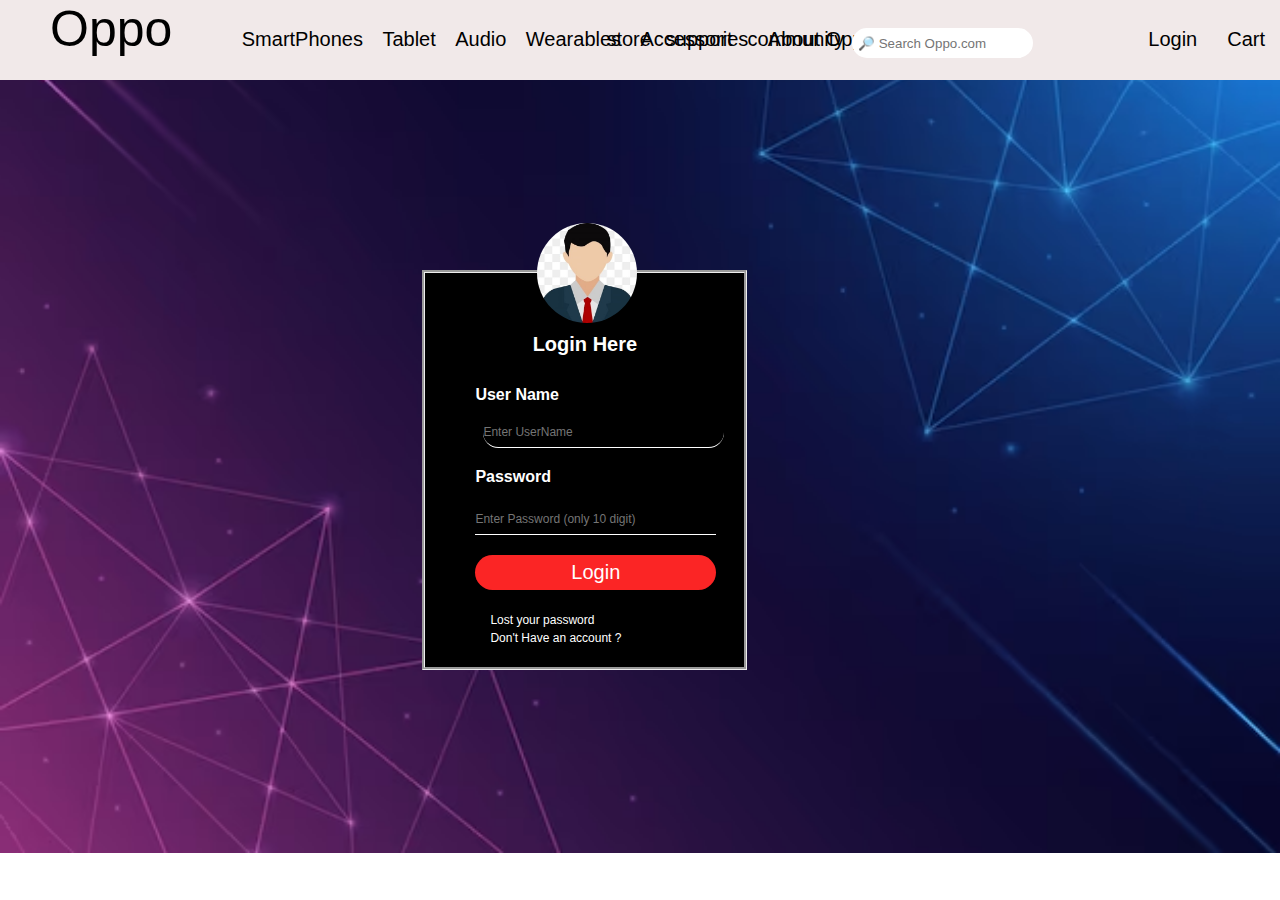
<file: oppo/login.html>
<!DOCTYPE html>
<html lang="en">

<head>
    <meta charset="UTF-8">
    <meta http-equiv="X-UA-Compatible" content="IE=edge">
    <meta name="viewport" content="width=device-width, initial-scale=1.0">
    <title>Login Page</title>
    <link rel="icon" href="./loginImage/loginlogo.png">
    <link rel="stylesheet" type="text/css" href="./login.css">
    <link rel="stylesheet" href="./index.css">
</head>

<body>
    <header class="container">
        <a class="logo" href="./index.html">Oppo</a>
        <a onmouseover="newImage()" id="images" href="./smartphones.html">SmartPhones</a>
        <a href="./tablet.html">Tablet</a>
        <a href="./audio.html">Audio</a>
        <a href="./wearable.html">Wearables</a>
        <a href="./accessories.html">Accessories</a>
        <a href="./aboutoppo.html">About Oppo</a>
        <div class="top_section">
            <a href="#">store</a>
            <a href="#">support</a>
            <a href="#">community</a>
            <input type="text" placeholder=" &#128270; Search Oppo.com">
            <a class="login" href="./login.html">Login</a>
            <a class="cart" ref=" # ">Cart</a>
    </header><br><br>

    <div class="loginbox"><img src="./loginImage/avatar.png.jpg" alt="" class="avatar">
        <h1>Login Here</h1>
        <form>
            <p>User Name</p> <br><input type="text" id="username" name="" placeholder="Enter UserName">
            <p>Password</p> <br><input type="password" name="" id="password" placeholder="Enter Password (only 10 digit)">
            <input type="Submit" name="" value="Login" onclick="validate1()">
            <a href="# ">Lost your password</a><br><a href="# ">Don't Have an account ?</a>
        </form>
    </div>

    <script src="./index.js "></script>
</body>

</html>
</file>
<file: oppo/login.css>
body {
    margin: 0;
    padding: 0;
    background-size: cover;
    /* background: url(./loginImage/background.jpg.jpg); */
    /* background-color: rgb(99, 82, 82); */
    font-family: sans-serif;
    background-position: top;
    background: url(./loginImage/IMAGE1.avif);
    background-repeat: no-repeat;
    background-size: 100%;
}

.loginbox {
    width: 325px;
    height: 400px;
    background: #000;
    color: #fff;
    top: 30%;
    left: 33%;
    position: absolute;
    transform: translate(-100%, -10);
    box-sizing: border-box;
    background-position: center;
    padding: 50px 50px;
    border-style: groove;
    background-color: #000;
}

.avatar {
    width: 100px;
    height: 100px;
    border-radius: 50%;
    position: absolute;
    top: -50px;
    left: 35%;
}

h1 {
    margin: 10px;
    padding: 0 0 20px;
    text-align: center;
    font-size: 20px;
}

.loginbox p {
    margin: 0;
    padding: 0;
    font-weight: bold;
    /* margin-top: -5px; */
}

.loginbox input {
    width: 110%;
    margin-bottom: 20px;
}

.loginbox input[type="text"],
input[type="password"] {
    border: none;
    border-bottom: 1px solid #fff;
    background: transparent;
    outline: none;
    height: 30px;
    color: #fff;
    font-size: 12px;
}

.loginbox input[type="submit"] {
    border: none;
    outline: none;
    height: 35px;
    background: #fb2525;
    color: #fff;
    font-size: 20px;
    border-radius: 30px;
}

.loginbox input[type="submit"]:hover {
    cursor: pointer;
    background: #ffc107;
    color: #000;
}

.loginbox a {
    text-decoration: none;
    font-size: 12px;
    line-height: 15px;
    color: #fff;
}

.loginbox a:hover {
    color: #ffc107;
}
</file>
<file: oppo/index.css>
* {
        margin: 0px;
        padding: 0px;
    }
    
    .container {
        width: 100%;
        background-color: rgb(241, 233, 233);
        position: fixed;
        margin-top: 0px;
        height: 80px;
        z-index: 999;
    }
    
    .container a:hover {
        color: blue;
    }
    
    a.logo {
        font-size: 50px;
        text-decoration: none;
        margin: 50px;
        color: black;
    }
    
    a {
        text-decoration: none;
        color: black;
        font-size: 20px;
        margin-left: 15px;
    }
    
    .top_section {
        display: flex;
        justify-content: right;
    }
    
    .top_section a {
        display: flex;
        justify-content: right;
        margin-top: -30px;
    }
    
    input[type="text"] {
        border: 2px solid white;
        border-radius: 20px;
        margin-right: 100px;
        margin-top: -30px;
        margin-left: 8px;
    }
    
    .login,
    .cart {
        margin-right: 15px;
    }
    
    .container2 {
        background-image: url(./images/reno8-t-5g-pc.jpg);
        background-size: cover;
        background-repeat: no-repeat;
        height: 600px;
        margin-top: -37px;
    }
    
    .Reno_oppo {
        margin-top: 80px;
        margin-left: 80px;
        font-size: 70px;
    }
    
    sup {
        color: chartreuse;
    }
    
    .Step_above {
        margin-left: 80px;
        margin-top: 15px;
        font-size: 40px;
        color: blueviolet;
    }
    
    .portrait {
        margin-top: 160px;
        margin-left: 120px;
    }
    
    .buy_now {
        border: 1px solid black;
        border-radius: 15px;
        background-color: black;
        color: white;
        padding: 8px;
        margin-left: 80px;
    }
    
    .Learn_more {
        border: 1px solid black;
        border-radius: 15px;
        color: black;
        padding: 8px;
        margin-left: 30px;
    }
    
    .Second_image {
        height: 800px;
        width: 100%;
    }
    
    .container3 {
        background-image: url(./images/find-n2-flip-5120_1280.jpg);
        background-size: cover;
        background-repeat: no-repeat;
        height: 500px;
        margin-top: -80px;
    }
    
    .oppo_Flip {
        margin-top: 80px;
        margin-left: 80px;
        font-size: 70px;
    }
    
    .See_more {
        margin-left: 80px;
        margin-top: 15px;
        font-size: 40px;
        color: blueviolet;
    }
    
    .best_flip {
        margin-top: 250px;
        margin-left: 90px;
    }
    
    .Middle {
        height: 50px;
        width: 100%;
        background-color: rgb(241, 233, 233);
    }
    
    .New_product {
        font-size: 30px;
        margin-left: 20px;
    }
    
    #View_more {
        margin-left: 70%;
    }
    
    .oppoA78 {
        height: 400px;
        width: 80%;
        background-image: url(./images/oppo\ A78.webp);
        background-size: 100%;
        background-repeat: no-repeat;
        margin-left: 130px;
        font-size: 20px;
    }
    
    .oppo_78 {
        font-size: 70px;
        margin-left: 60px;
        margin-top: 10px;
    }
    
    .A78_footer {
        height: 100px;
        width: 250px;
        background-color: rgb(191, 230, 217);
        margin: 220px 20px 20px;
        border-radius: 20PX;
    }
    
    .super {
        margin-left: 20px;
    }
    
    .oppof21 {
        height: 500px;
        width: 600px;
        background-image: url(./images/images-highlights-3-d8384.jpg.webp);
        background-size: 100%;
        background-repeat: no-repeat;
        margin-left: 130px;
        font-size: 20px;
    }
    
    .oppo_f21 {
        font-size: 50px;
        margin-left: 60px;
        margin-top: 10px;
    }
    
    .f21_footer {
        height: 100px;
        width: 250px;
        background-color: rgb(245, 227, 193);
        margin: 340px 20px 20px;
        border-radius: 20PX;
    }
    
    .super {
        margin-left: 20px;
    }
    
    .oppo8T {
        height: 500px;
        width: 600px;
        background-image: url(./images/8T.webp);
        background-size: 100%;
        background-repeat: no-repeat;
        font-size: 20px;
        margin-left: 615px;
        margin-top: -520px;
        background-color: rgb(222, 201, 162);
    }
    
    .oppo_8T {
        font-size: 50px;
        margin-left: 60px;
        /* margin-top: 50px; */
    }
    
    .Reno8T_footer {
        height: 100px;
        width: 250px;
        background-color: rgb(245, 227, 193);
        margin: 340px 20px 20px;
        border-radius: 20PX;
    }
    
    .super2 {
        margin-left: 20px;
    }
    
    .oppof21s {
        height: 500px;
        width: 600px;
        background-image: url(./images/F21s-Pro-5G-pc.png.thumb.webp);
        background-size: 100%;
        background-repeat: no-repeat;
        font-size: 20px;
        background-color: rgb(222, 201, 162);
    }
    
    .oppo_f21s {
        font-size: 50px;
        margin-left: 60px;
        margin-top: 10px;
    }
    
    .f21s_footer {
        height: 100px;
        width: 250px;
        background-color: rgb(245, 227, 193);
        margin: 340px 20px 20px;
        border-radius: 20PX;
    }
    
    .super {
        margin-left: 20px;
    }
    
    .oppoPadAir {
        height: 500px;
        width: 600px;
        background-image: url(./images/pad\ air.webp);
        background-size: 100%;
        background-repeat: no-repeat;
        font-size: 20px;
        margin-left: 615px;
        margin-top: -520px;
        background-color: rgb(222, 201, 162);
    }
    
    .oppo_PadAir {
        font-size: 50px;
        margin-left: 60px;
        /* margin-top: 50px; */
    }
    
    .PadAir_footer {
        height: 100px;
        width: 250px;
        background-color: rgb(245, 227, 193);
        margin: 340px 20px 20px;
        border-radius: 20PX;
    }
    
    .super2 {
        margin-left: 20px;
    }
    
    .burd2 {
        height: 500px;
        width: 600px;
        background-image: url(./images/burd2.webp);
        background-size: 100%;
        background-repeat: no-repeat;
        font-size: 20px;
        background-color: rgb(222, 201, 162);
    }
    
    .oppo_burd2 {
        font-size: 50px;
        margin-left: 80px;
        margin-top: 10px;
    }
    
    .burd2_footer {
        height: 100px;
        width: 250px;
        background-color: rgb(245, 227, 193);
        margin: 340px 20px 20px;
        border-radius: 20PX;
    }
    
    .super {
        margin-left: 20px;
    }
    
    .oppoair2 {
        height: 500px;
        width: 600px;
        background-image: url(./images/air2\ burd.webp);
        background-size: 100%;
        background-repeat: no-repeat;
        font-size: 20px;
        margin-left: 615px;
        margin-top: -520px;
        background-color: rgb(222, 201, 162);
    }
    
    .oppo_air2 {
        font-size: 50px;
        margin-left: 60px;
        /* margin-top: 50px; */
    }
    
    .air2_footer {
        height: 100px;
        width: 250px;
        background-color: rgb(245, 227, 193);
        margin: 340px 20px 20px;
        border-radius: 20PX;
    }
    
    .super2 {
        margin-left: 20px;
    }
    
    .members {
        font-family: sans-serif;
        width: 150%;
        padding: 20px 100px;
        margin-left: 120px;
    }
    
    .member-info {
        text-align: center;
    }
    
    .member-info h1 {
        font-size: 2.5em;
    }
    
    .member-info h1 span {
        color: #e74c3c;
    }
    
    .member-card {
        text-align: center;
        padding-top: 50px;
        width: 50%;
        margin: auto;
    }
    
    .member-card p {
        margin: 20px 0px;
        line-height: 2em;
    }
    
    .member-card h2 {
        margin: 20px 0px;
    }
    
    .member-card img {
        border-radius: 120px;
        height: 100px;
    }
    
    footer {
        background: #262626;
        color: white;
        width: 170%;
        margin-left: -350px;
        /* height: 420px; */
    }
    
    .newsletter {
        width: 90%;
        display: flex;
        justify-content: space-between;
        align-items: center;
        padding: 30px;
        border: 1px solid rgba(255, 255, 255, 0.2);
    }
    
    .newsletter>div {
        flex-basis: 50%;
    }
    
    .n-text {
        text-align: right;
    }
    
    button {
        margin-right: 100px;
        margin-top: -13.5px
    }
    
    .newsletter h2 {
        font-size: 2em;
        font-family: sans-serif;
    }
    
    .newsletter p {
        font-size: 20px;
        margin-top: 10px;
    }
    
    .newsletter label {
        position: relative;
    }
    
    .newsletter input {
        padding: 20px;
        width: 70%;
        border-radius: 8px;
        border: none;
        outline: none;
        font-family: sans-serif;
    }
    
    .newsletter button {
        position: absolute;
        right: 0;
        padding: 20px;
        width: 30%;
        background: #e74c3c;
        color: white;
        border: none;
        outline: none;
        border-radius: 0 8px 8px 0;
    }
    
    .f-contact {
        width: 100%;
        display: flex;
        justify-content: space-between;
        align-items: flex-start;
        margin-top: 3em;
        margin-left: 20px;
    }
    
    .f-contact>div {
        flex-basis: 20%;
    }
    
    .f-contact p {
        line-height: 2em;
        font-size: 20px;
        color: grey;
        cursor: pointer;
    }
    
    .f-contact p:hover {
        color: white;
    }
</file>
